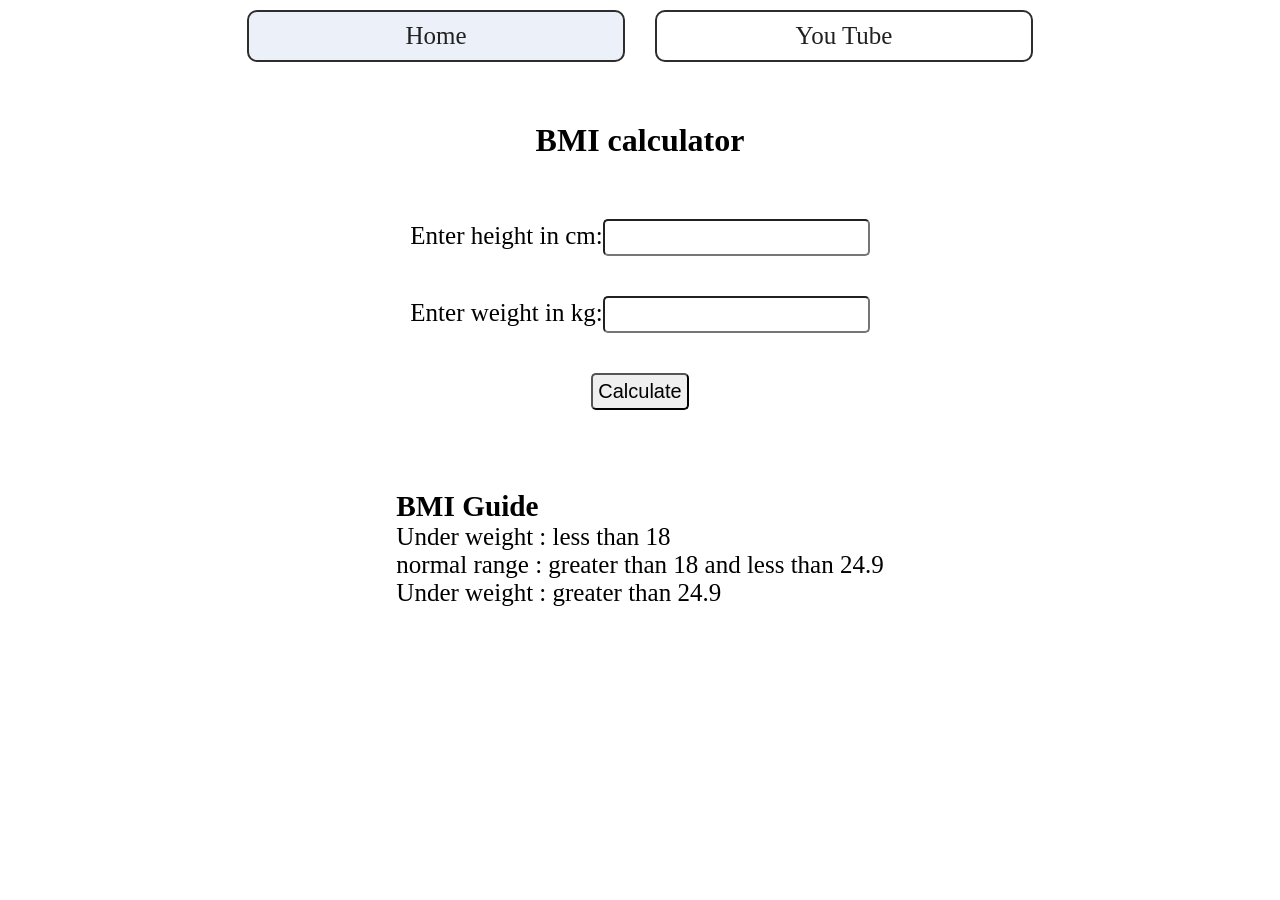
<file: 07_fourProjects/BMI calculator/index.html>
<!DOCTYPE html>
<html lang="en">
<head>
    <meta charset="UTF-8">
    <meta name="viewport" content="width=device-width, initial-scale=1.0">
    <title>BMI Calculator</title>
    <link rel="stylesheet" href="style.css"/>
    <script type="module" src="script.js"></script>
</head>
<body>
    <nav>
        <a href="/07_fourProjects/index.html"aria-current="page">Home</a>
        <a target ="_blank" href="https://www.youtube.com/">You Tube</a>
    </nav>
    <main>
        <h1 style="text-align: center;margin: 50px;">
            BMI calculator
        </h1>
        <form>
            <p><label>Enter height in cm:</label><input type="text" id="height"></p>
            <p><label>Enter weight in kg:</label><input type="text" id="weight"></p>
            <button id="calculate">Calculate</button>
            <div id="result"></div>
            <div class="bmi-guide">
                <h3>BMI Guide</h3>
                <p>Under weight : less than 18</p>
                <p>normal range : greater than 18 and less than 24.9</p>
                <p>Under weight : greater than 24.9</p>
            </div>
        </form>
    </main>
</body>
</html>
</file>
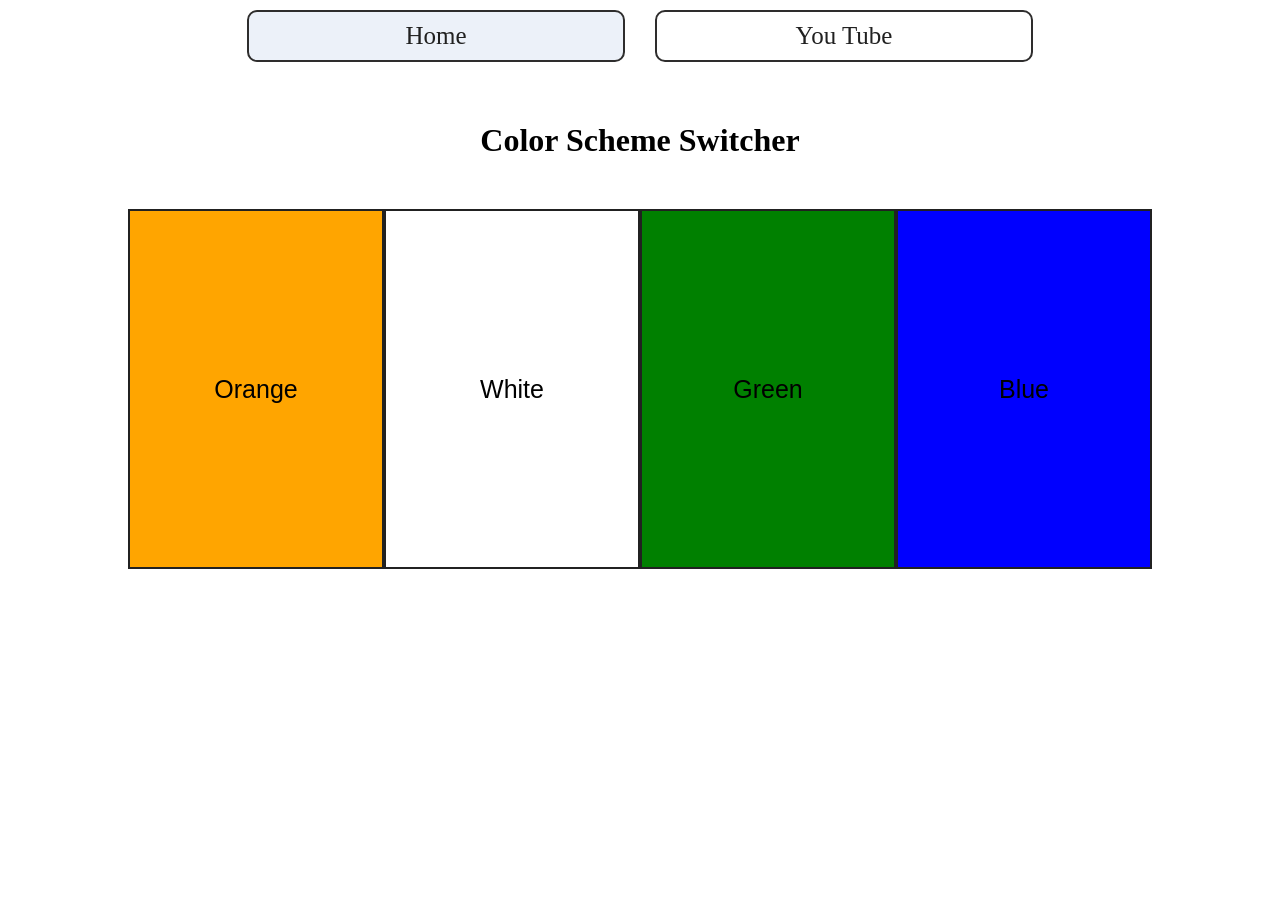
<file: 07_fourProjects/color change/index.html>
<!DOCTYPE html>
<html lang="en">
<head>
    <meta charset="UTF-8">
    <meta name="viewport" content="width=device-width, initial-scale=1.0">
    <title>Color Change</title>
    <link rel="stylesheet" href="style.css"/>
    <script type="module" src="script.js"></script>
</head>
<body>
    <nav>
        <a href="/07_fourProjects/index.html"aria-current="page">Home</a>
        <a target ="_blank" href="https://www.youtube.com/">You Tube</a>
    </nav>
    <main>
        <h1 style="text-align: center;margin: 50px;">
            Color Scheme Switcher
        </h1>
        <div class="color-buttons">
            <button class="colors" id="orange">Orange</button>
            <button class="colors"id="white">White</button>
            <button class="colors"id="green">Green</button>
            <button class="colors"id="blue">Blue</button>
        </div>
    </main>
</body>
</html>
</file>
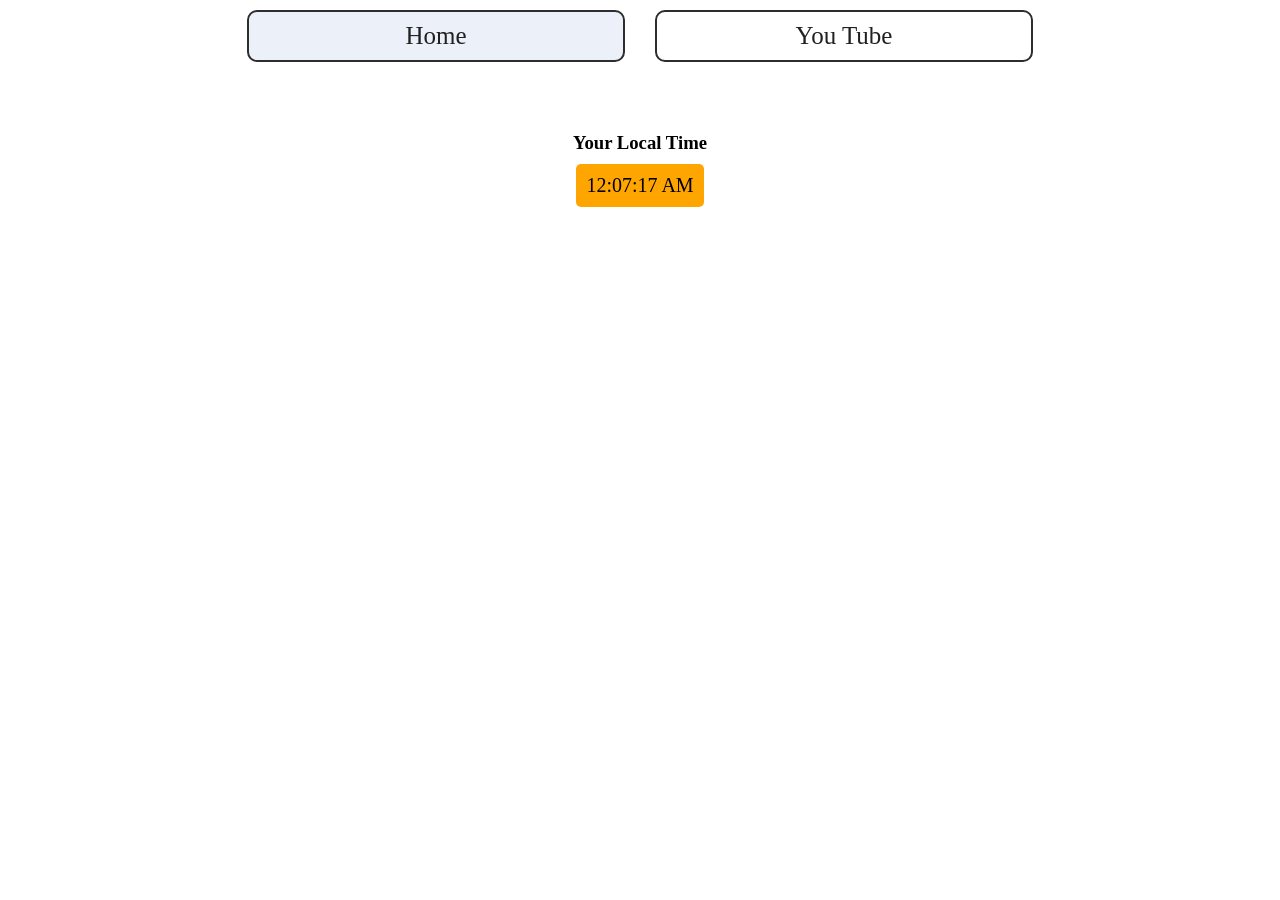
<file: 07_fourProjects/digital clock/index.html>
<!DOCTYPE html>
<html lang="en">
<head>
    <meta charset="UTF-8">
    <meta name="viewport" content="width=device-width, initial-scale=1.0">
    <title>BMI Calculator</title>
    <link rel="stylesheet" href="style.css"/>
    <script type="module" src="script.js"></script>
</head>
<body>
    <nav>
        <a href="/07_fourProjects/index.html"aria-current="page">Home</a>
        <a target ="_blank" href="https://www.youtube.com/">You Tube</a>
    </nav>
    <main class="container">
        <h3 style="text-align: center;;margin: 10px;">
           Your Local Time
        </h3>
        <div id="clock"></div>
    </main>
</body>
</html>
</file>
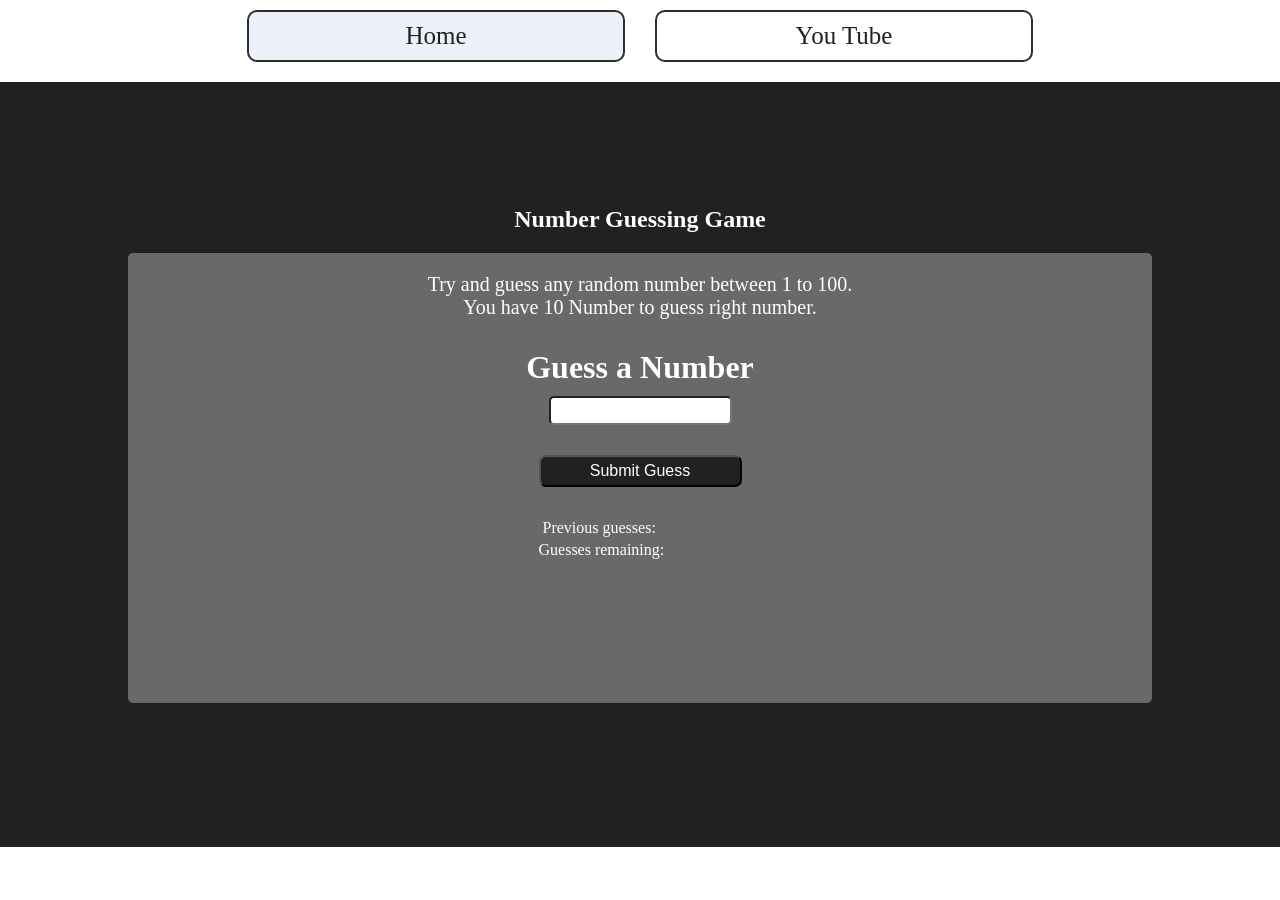
<file: 07_fourProjects/guess the number/index.html>
<!DOCTYPE html>
<html lang="en">
<head>
    <meta charset="UTF-8">
    <meta name="viewport" content="width=device-width, initial-scale=1.0">
    <title>Number guessing game</title>
    <link rel="stylesheet" href="style.css"/>
</head>
<body>
    <nav>
        <a href="/07_fourProjects/index.html"aria-current="page">Home</a>
        <a target ="_blank" href="https://www.youtube.com/">You Tube</a>
    </nav>
    <main class="container">
        <h2>Number Guessing Game</h2>
        <div class="game">
            <p style="font-size: 20px;">Try and guess any random number between 1 to 100.</p>
            <p style="font-size: 20px;"> You have 10 Number to guess right number. </p>
            <h1 style="margin-top: 30px;">Guess a Number</h1>
            <form>
                <input type="text" id="numin">
                <button id="submit">Submit Guess</button>
                <div id="score"></div>
                <div id="previous">Previous guesses:</div>
                <div id="remaining">Guesses remaining:</div>
            </form>
        </div>
    </main>
    <script type="module" src="script.js"></script>
</body>
</html>
</file>
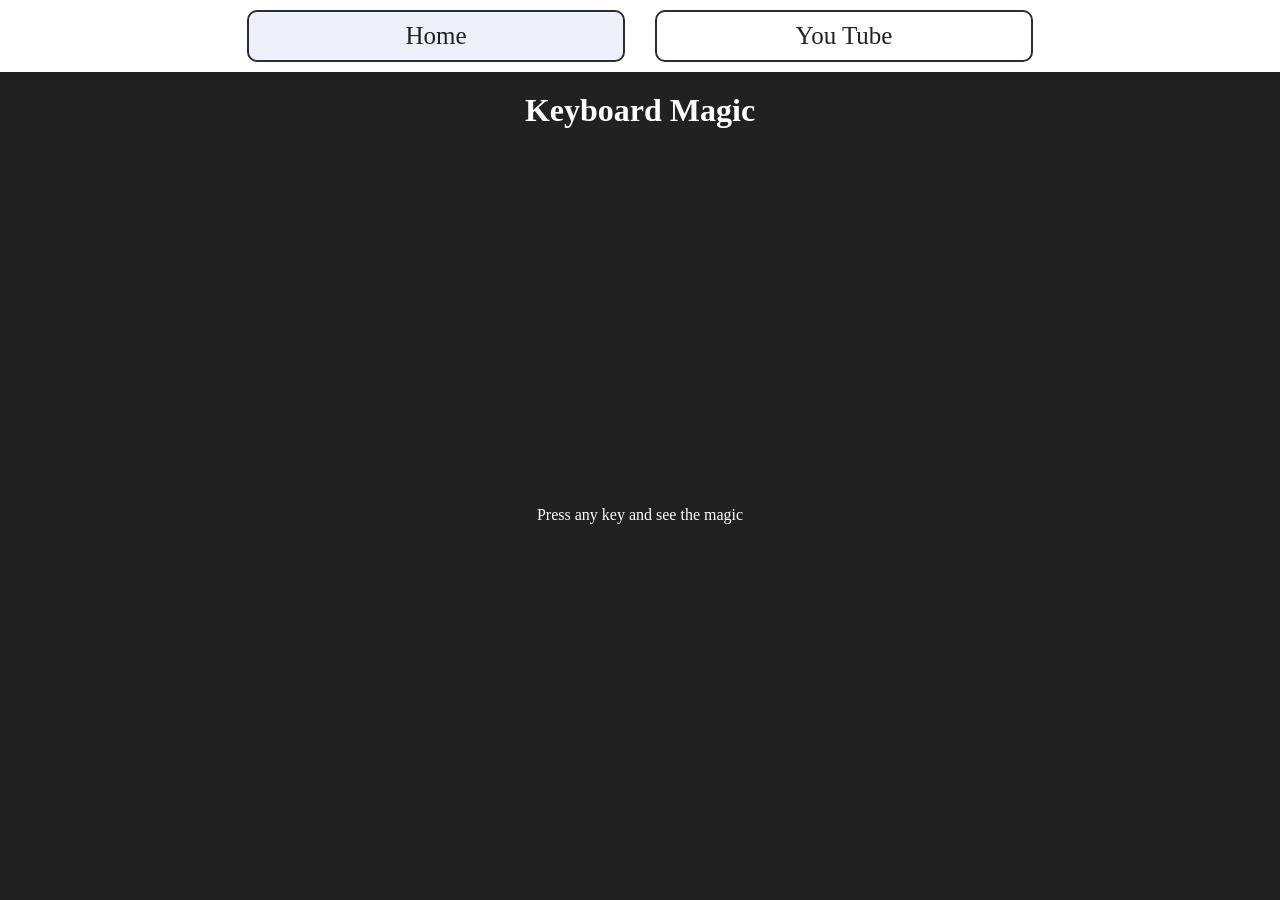
<file: 09_two projects/KeyBoard Check/index.html>
<!DOCTYPE html>
<html lang="en">
<head>
    <meta charset="UTF-8">
    <meta name="viewport" content="width=device-width, initial-scale=1.0">
    <title>Projects</title>
    <link rel="stylesheet" href="style.css"/>
</head>
<body style="background-color: #212121;color: #fff;">
    <nav>
        <a href="/09_two projects/index.html"aria-current="page">Home</a>
        <a target ="_blank" href="https://www.youtube.com/">You Tube</a>
    </nav>
    <h1>Keyboard Magic</h1>
    <main id="main">
        <div id="insert">Press any key and see the magic</div>
    </main>
</body>
<script src="/09_two projects/KeyBoard Check/scripts.js"></script>
</html>
</file>
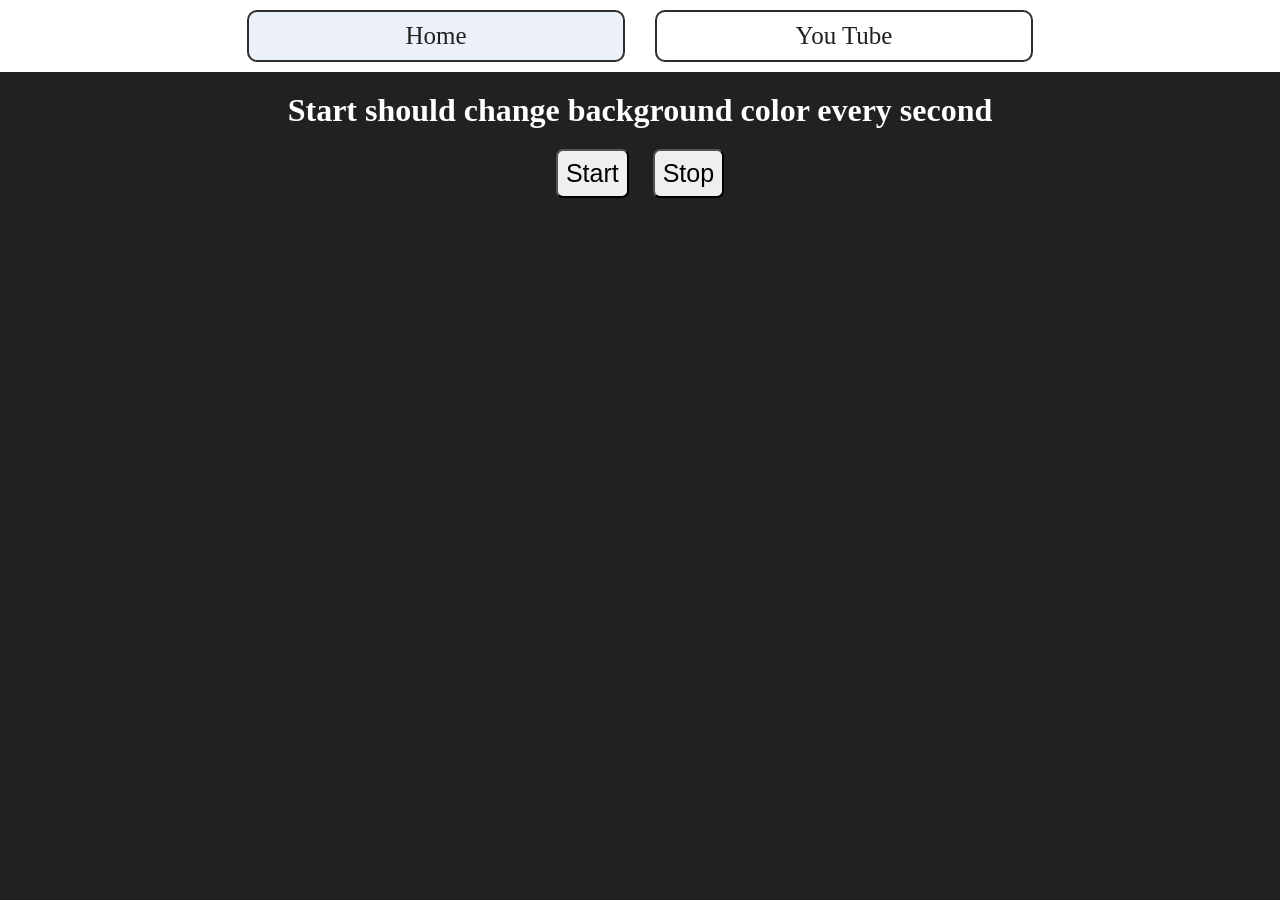
<file: 09_two projects/Unlimited colors/index.html>
<!DOCTYPE html>
<html lang="en">
<head>
    <meta charset="UTF-8">
    <meta name="viewport" content="width=device-width, initial-scale=1.0">
    <title>Projects</title>
    <link rel="stylesheet" href="style.css"/>
    <script type="module" src="script.js"></script>
</head>
<body style="background-color: #212121;color: #fff;">
    <nav>
        <a href="/09_two projects/index.html"aria-current="page">Home</a>
        <a target ="_blank" href="https://www.youtube.com/">You Tube</a>
    </nav>
    <main id="main"">
        <h1>Start should change background color every second</h1>
        <div>
            <button id="start">Start</button>
            <button id="stop">Stop</button>
        </div>
    </main>
</body>
</html>
</file>
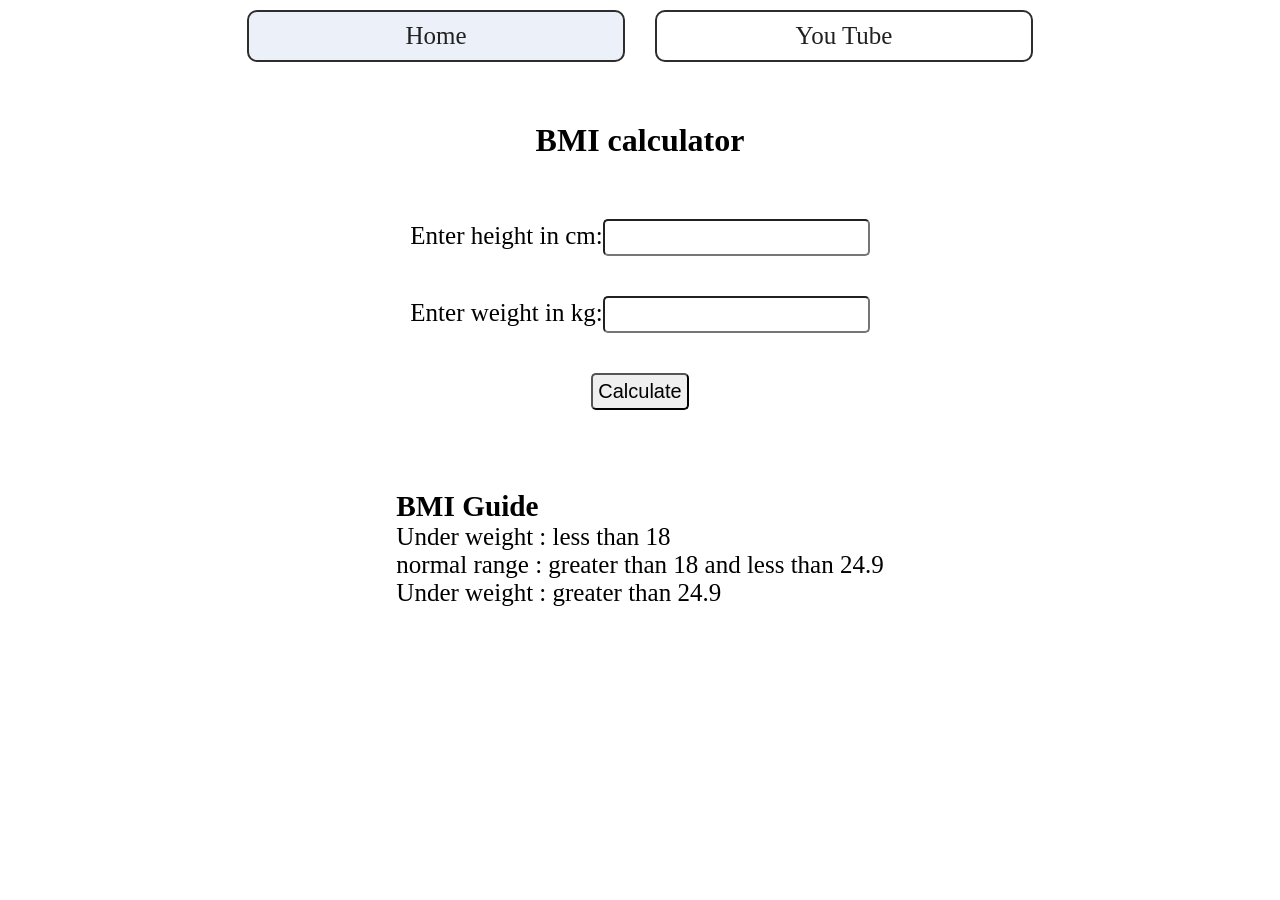
<file: fourProjects/BMI calculator/index.html>
<!DOCTYPE html>
<html lang="en">
<head>
    <meta charset="UTF-8">
    <meta name="viewport" content="width=device-width, initial-scale=1.0">
    <title>BMI Calculator</title>
    <link rel="stylesheet" href="style.css"/>
    <script type="module" src="script.js"></script>
</head>
<body>
    <nav>
        <a href="/fourProjects/index.html"aria-current="page">Home</a>
        <a target ="_blank" href="https://www.youtube.com/">You Tube</a>
    </nav>
    <main>
        <h1 style="text-align: center;margin: 50px;">
            BMI calculator
        </h1>
        <form>
            <p><label>Enter height in cm:</label><input type="text" id="height"></p>
            <p><label>Enter weight in kg:</label><input type="text" id="weight"></p>
            <button id="calculate">Calculate</button>
            <div id="result"></div>
            <div class="bmi-guide">
                <h3>BMI Guide</h3>
                <p>Under weight : less than 18</p>
                <p>normal range : greater than 18 and less than 24.9</p>
                <p>Under weight : greater than 24.9</p>
            </div>
        </form>
    </main>
</body>
</html>
</file>
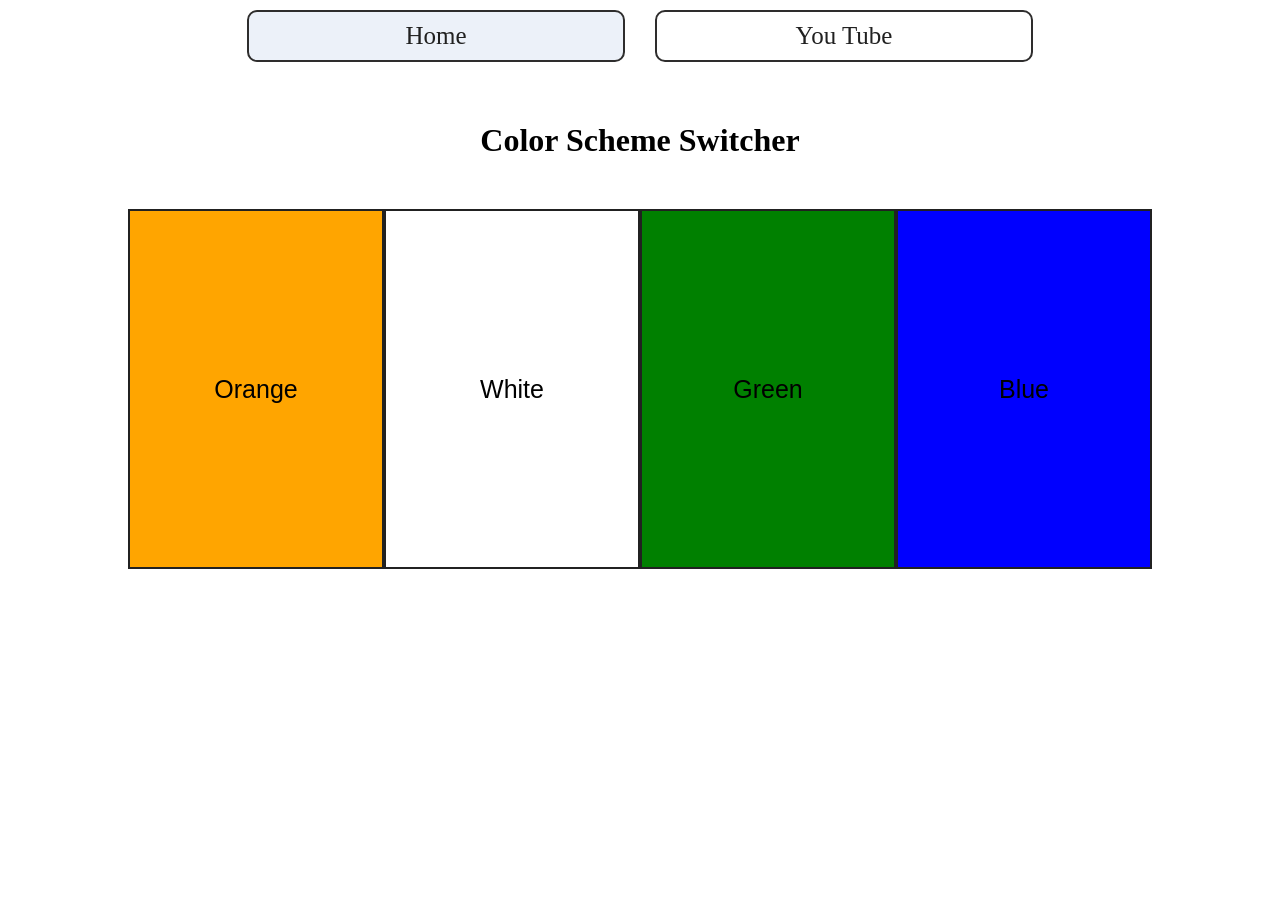
<file: fourProjects/color change/index.html>
<!DOCTYPE html>
<html lang="en">
<head>
    <meta charset="UTF-8">
    <meta name="viewport" content="width=device-width, initial-scale=1.0">
    <title>Color Change</title>
    <link rel="stylesheet" href="style.css"/>
    <script type="module" src="script.js"></script>
</head>
<body>
    <nav>
        <a href="/fourProjects/index.html"aria-current="page">Home</a>
        <a target ="_blank" href="https://www.youtube.com/">You Tube</a>
    </nav>
    <main>
        <h1 style="text-align: center;margin: 50px;">
            Color Scheme Switcher
        </h1>
        <div class="color-buttons">
            <button class="colors" id="orange">Orange</button>
            <button class="colors"id="white">White</button>
            <button class="colors"id="green">Green</button>
            <button class="colors"id="blue">Blue</button>
        </div>
    </main>
</body>
</html>
</file>
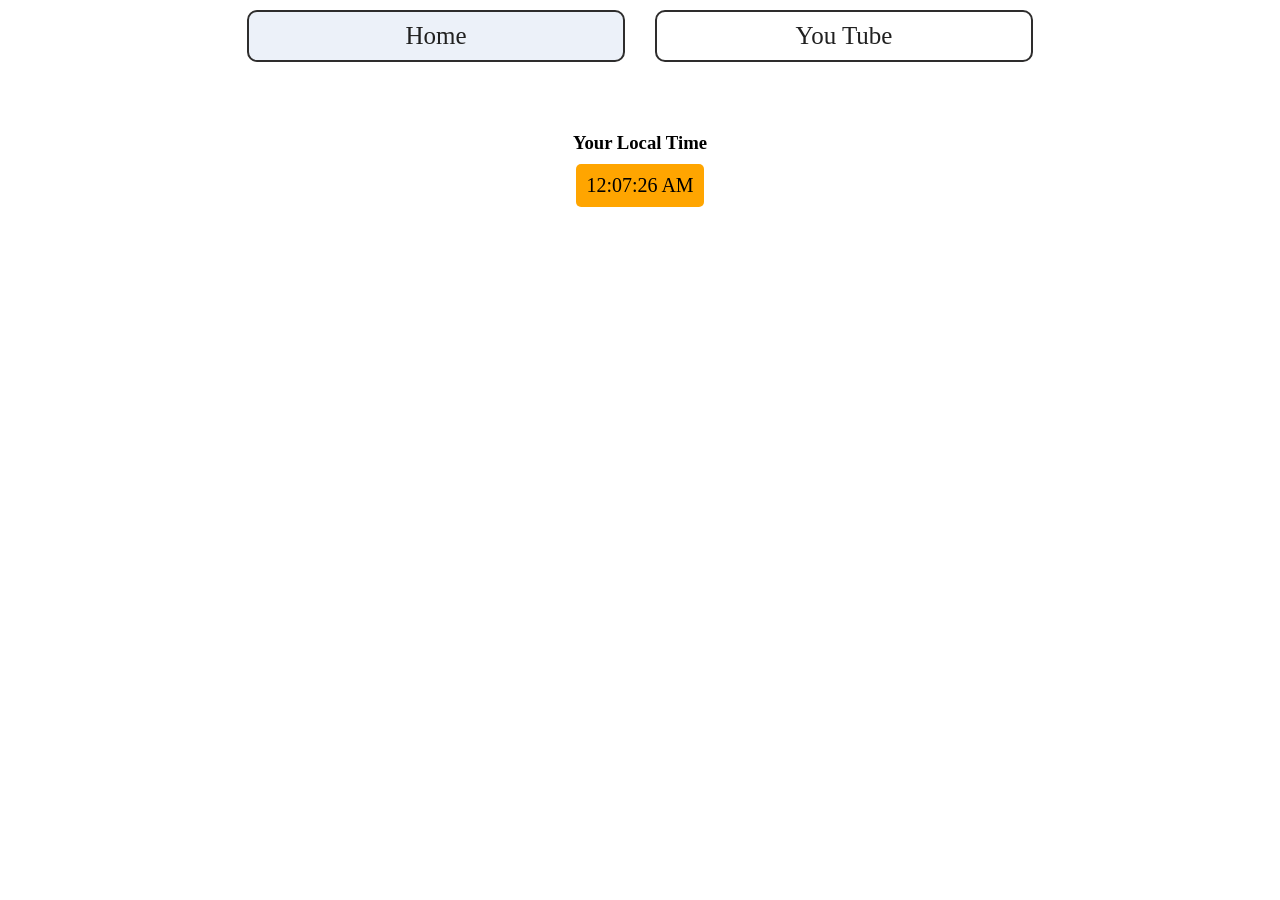
<file: fourProjects/digital clock/index.html>
<!DOCTYPE html>
<html lang="en">
<head>
    <meta charset="UTF-8">
    <meta name="viewport" content="width=device-width, initial-scale=1.0">
    <title>BMI Calculator</title>
    <link rel="stylesheet" href="style.css"/>
    <script type="module" src="script.js"></script>
</head>
<body>
    <nav>
        <a href="/fourProjects/index.html"aria-current="page">Home</a>
        <a target ="_blank" href="https://www.youtube.com/">You Tube</a>
    </nav>
    <main class="container">
        <h3 style="text-align: center;;margin: 10px;">
           Your Local Time
        </h3>
        <div id="clock"></div>
    </main>
</body>
</html>
</file>
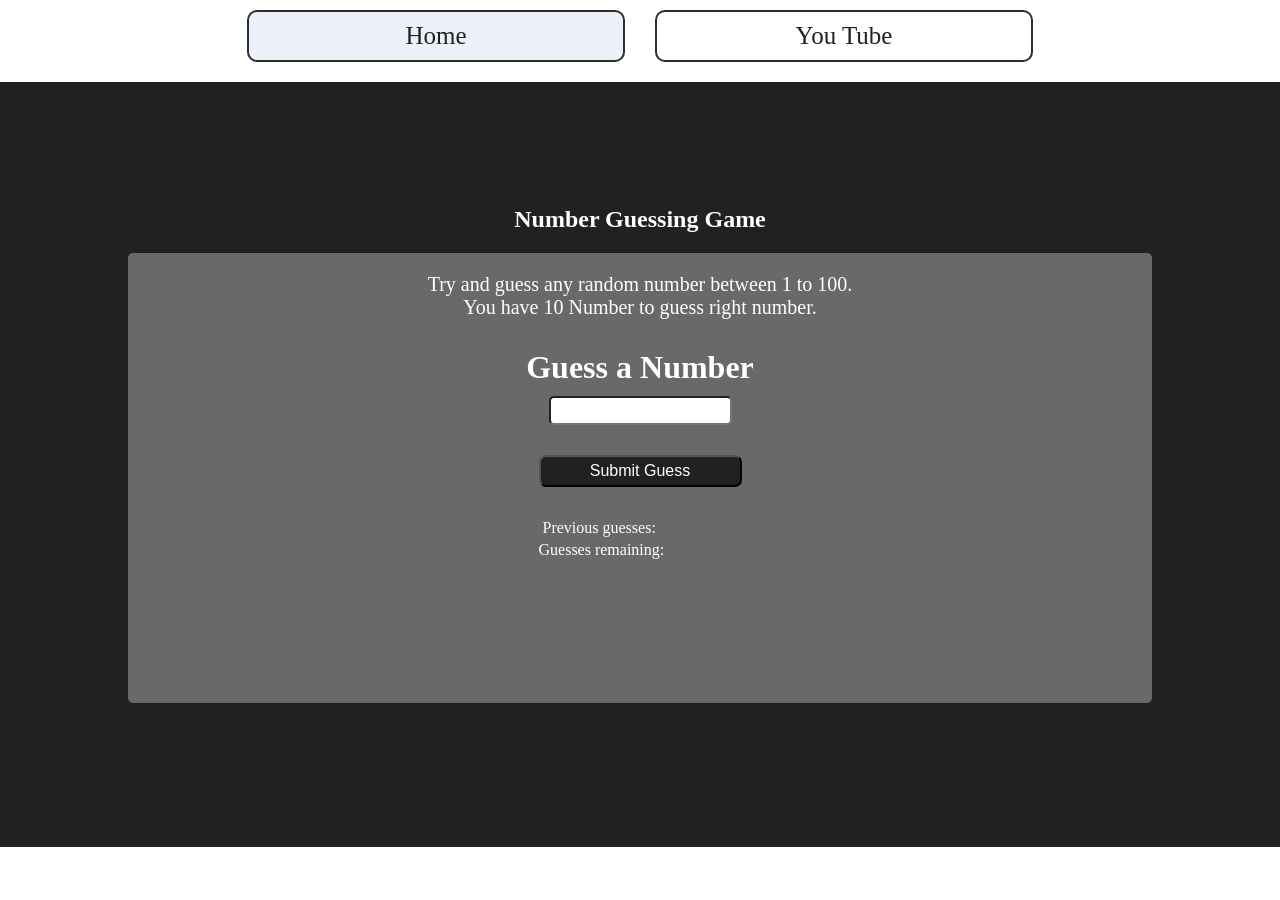
<file: fourProjects/guess the number/index.html>
<!DOCTYPE html>
<html lang="en">
<head>
    <meta charset="UTF-8">
    <meta name="viewport" content="width=device-width, initial-scale=1.0">
    <title>Number guessing game</title>
    <link rel="stylesheet" href="style.css"/>
</head>
<body>
    <nav>
        <a href="/fourProjects/index.html"aria-current="page">Home</a>
        <a target ="_blank" href="https://www.youtube.com/">You Tube</a>
    </nav>
    <main class="container">
        <h2>Number Guessing Game</h2>
        <div class="game">
            <p style="font-size: 20px;">Try and guess any random number between 1 to 100.</p>
            <p style="font-size: 20px;"> You have 10 Number to guess right number. </p>
            <h1 style="margin-top: 30px;">Guess a Number</h1>
            <form>
                <input type="text" id="numin">
                <button id="submit">Submit Guess</button>
                <div id="score"></div>
                <div id="previous">Previous guesses:</div>
                <div id="remaining">Guesses remaining:</div>
            </form>
        </div>
    </main>
    <script type="module" src="script.js"></script>
</body>
</html>
</file>
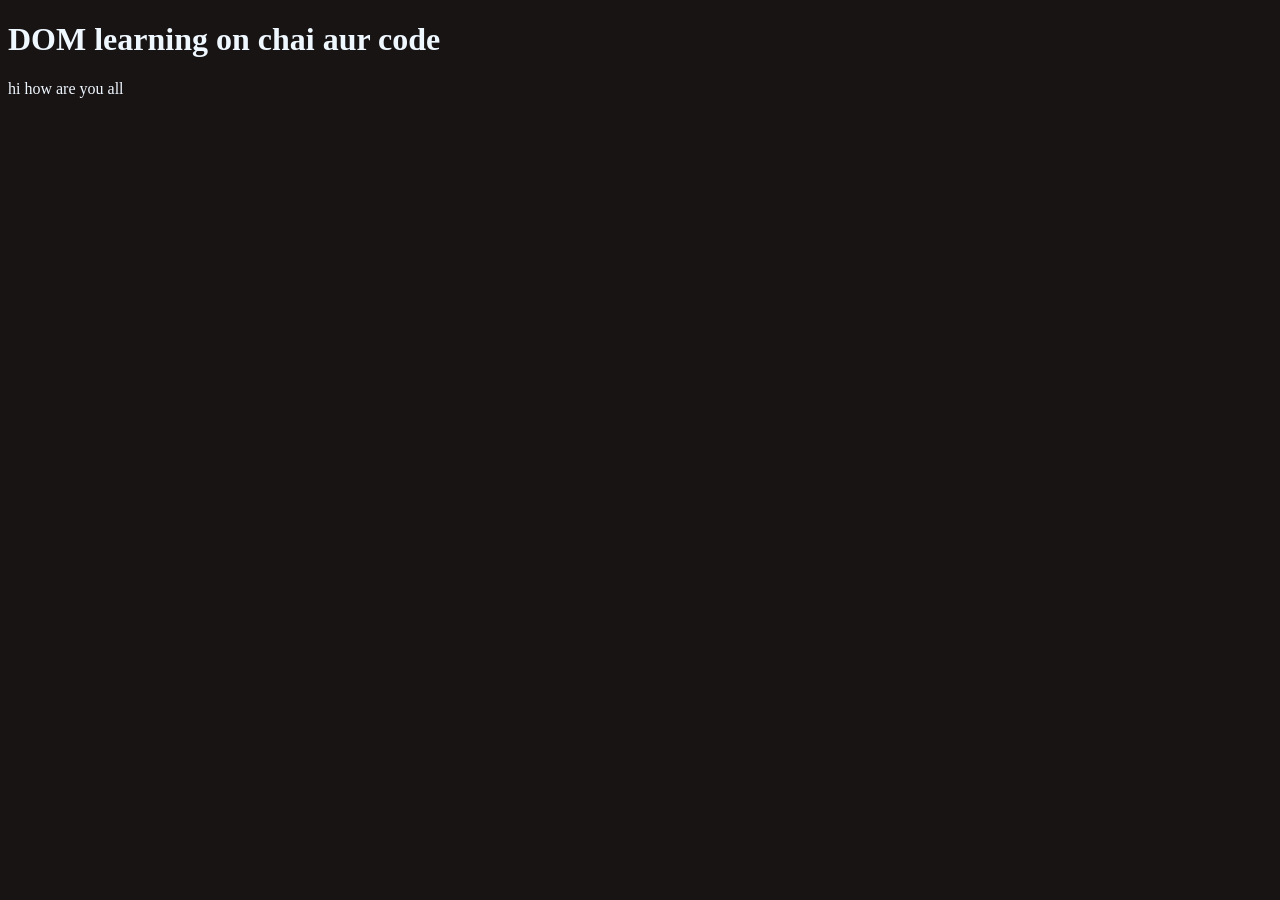
<file: 06_DOM/one.html>
<!DOCTYPE html>
<html lang="en">
<head>
    <meta charset="UTF-8">
    <title>DOM</title>
    <style>
        .bg_black{
            background-color: rgb(25, 20, 20);
            color:aliceblue
        }
    </style>
</head>
<body class="bg_black">
    <div >
        <h1 id="title" class="heading">
            DOM learning on chai aur code
        </h1>
        <p>hi how are you all</p>
    </div>
</body>
</html>
</file>
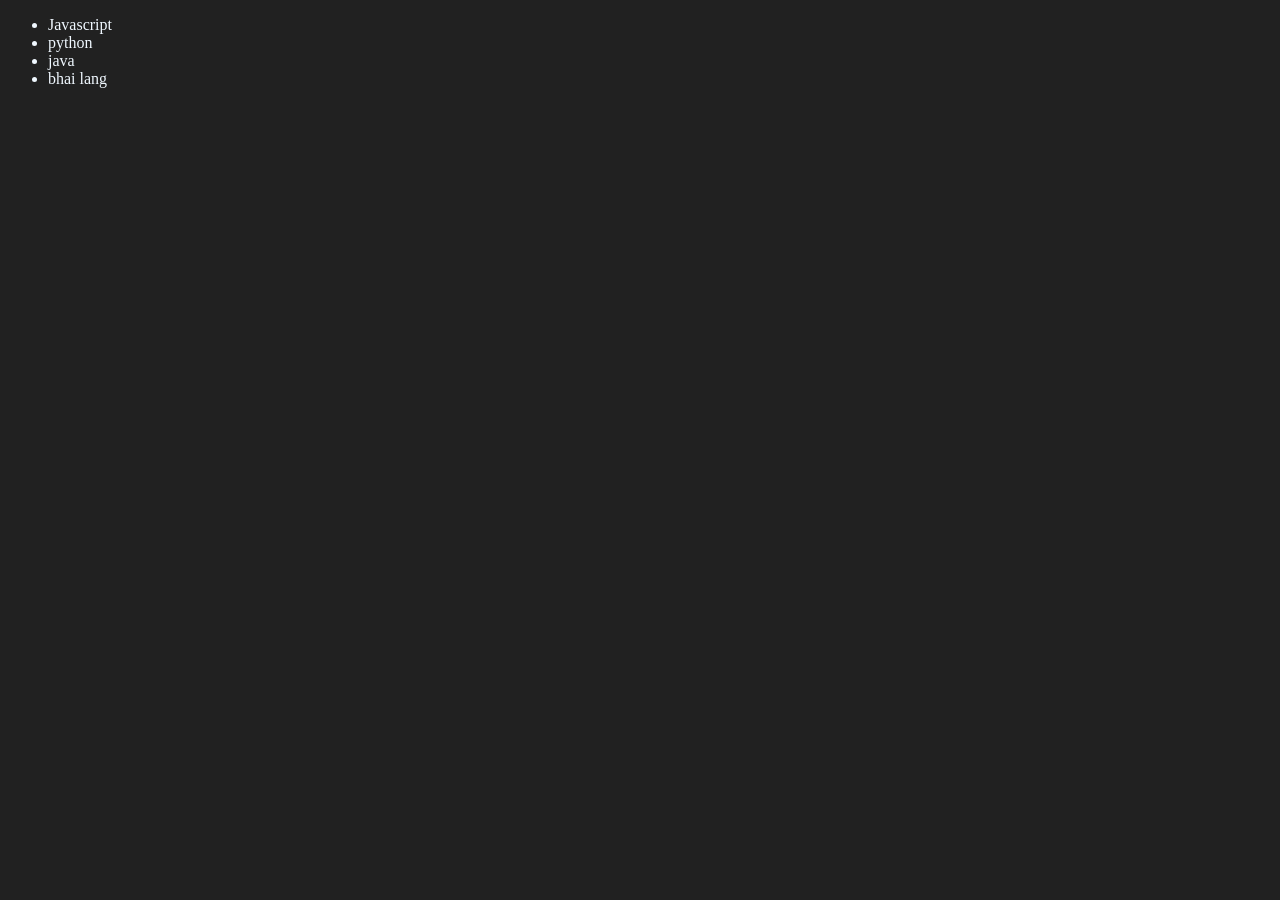
<file: 06_DOM/second.html>
<!DOCTYPE html>
<html lang="en">
<head>
    <meta charset="UTF-8">
    <meta name="viewport" content="width=device-width, initial-scale=1.0">
    <title>Document</title>
</head>

<body style="background-color: #212121;color: aliceblue;">
    <ul class="language">
        <li>Javascript</li>
    </ul>
</body>
<script>
    function addlanguage(langname){
        const el=document.createElement('li');
        el.innerHTML=`${langname}`;
        const ul = document.querySelector('.language');
        ul.appendChild(el);
    }
    addlanguage("python");
    addlanguage("java");
    function addlang(langname){
        const list=document.createElement('li');
        list.appendChild(document.createTextNode(langname));
        document.querySelector('.language').appendChild(list);
    }
    addlang("bhai lang")
</script>
</html>
</file>
<file: 07_fourProjects/BMI calculator/style.css>
/* Reset default browser styles */
* {
  margin: 0;
  padding: 0;
  box-sizing: border-box;
}

nav {
  position: static;
  background-color: #fff;
  display: flex;        
  justify-content: center;
  align-items: center;
  gap: 30px;
  padding: 10px;
}

nav a {
  color: #212121;
  text-align: center;
  width: 30%;
  padding:10px;
  text-decoration: none;
  font-size: 25px;
  font-weight: 500;
  position: relative;
  border-radius: 10px;
  border: 2px solid rgb(46, 45, 45)
}

nav a:hover {
  background-color:rgb(149, 145, 145) ;
  color: #fff;
  padding: 2px;
}

nav a[aria-current="page"] {
  background-color:rgb(236, 241, 249)
}

form{
  display: flex;
  gap: 40px;
  flex-direction: column;
  align-items: center;
  font-size: 25px;
  padding:10px;
}
#height,#weight,#calculate{
  font-size: 20px;
  padding: 5px;
  border-radius: 5px;
}
</file>
<file: 07_fourProjects/color change/style.css>
/* Reset default browser styles */
* {
  margin: 0;
  padding: 0;
  box-sizing: border-box;
}

nav {
  position: static;
  background-color: #fff;
  display: flex;        
  justify-content: center;
  align-items: center;
  gap: 30px;
  padding: 10px;
}

nav a {
  color: #212121;
  text-align: center;
  width: 30%;
  padding:10px;
  text-decoration: none;
  font-size: 25px;
  font-weight: 500;
  position: relative;
  border-radius: 10px;
  border: 2px solid rgb(46, 45, 45)
}

nav a:hover {
  background-color:rgb(149, 145, 145) ;
  color: #fff;
  padding: 2px;
}

nav a[aria-current="page"] {
  background-color:rgb(236, 241, 249)
}


.color-buttons{
  display: flex;
  justify-content: center;
}
.colors{
  font-size: 25px;
  border:2px solid #212121;
  width: 20vw;
  height: 40dvh;
}
#orange{
  background-color: orange;
}
#white{
  background-color: white;
}
#green{
  background-color:green;
}
#blue{
  background-color:blue;
}
</file>
<file: 07_fourProjects/digital clock/style.css>
/* Reset default browser styles */
* {
  margin: 0;
  padding: 0;
  box-sizing: border-box;
}

nav {
  position: static;
  background-color: #fff;
  display: flex;        
  justify-content: center;
  align-items: center;
  gap: 30px;
  padding: 10px;
}

nav a {
  color: #212121;
  text-align: center;
  width: 30%;
  padding:10px;
  text-decoration: none;
  font-size: 25px;
  font-weight: 500;
  position: relative;
  border-radius: 10px;
  border: 2px solid rgb(46, 45, 45)
}

nav a:hover {
  background-color:rgb(149, 145, 145) ;
  color: #fff;
  padding: 2px;
}

nav a[aria-current="page"] {
  background-color:rgb(236, 241, 249)
}
.container{
    display: flex;
    flex-direction: column;
    align-items: center;
    text-align: center;
    margin-top: 50px;
}
#clock{
    background: orange;
    padding: 10px;
    border-radius: 5px;
    font-size: 20px;
    font-weight: 500;
}
</file>
<file: 07_fourProjects/guess the number/style.css>
/* Reset default browser styles */
* {
  margin: 0;
  padding: 0;
  box-sizing: border-box;
}

nav {
  position: static;
  background-color: #fff;
  display: flex;        
  justify-content: center;
  align-items: center;
  gap: 30px;
  padding: 10px;
}

nav a {
  color: #212121;
  text-align: center;
  width: 30%;
  padding:10px;
  text-decoration: none;
  font-size: 25px;
  font-weight: 500;
  position: relative;
  border-radius: 10px;
  border: 2px solid rgb(46, 45, 45)
}

nav a:hover {
  background-color:rgb(149, 145, 145) ;
  color: #fff;
  padding: 2px;
}

nav a[aria-current="page"] {
  background-color:rgb(236, 241, 249)
}
.container{
    height:85dvh;
    margin-top :10px;
    padding: 10px;
    display: flex;
    flex-direction: column;
    justify-content: center;
    align-items: center;
    background-color:#212121;
    color: #fff;
}
.game{
    height: 50dvh;
    padding:20px;
    margin: 20px;
    display: flex;
    flex-direction: column;
    align-items: center;
    background-color: dimgrey;
    width: 80vw;
    border-radius: 5px;
}
#numin{
    margin: 10px;
    border-radius: 5px;
    padding: 5px;
}
form{
    display: flex;
    flex-direction: column;
}
#submit{
    margin-top: 20px;
    background-color: #212121;
    color: #fff;
    padding: 5px;
    font-size: 16px;
    border-radius: 7px;
}
#previous,#score{
    margin-top: 10px;
    padding:4px;
}
</file>
<file: 09_two projects/KeyBoard Check/style.css>
/* Reset default browser styles */
* {
  margin: 0;
  padding: 0;
  box-sizing: border-box;
}

nav {
  position: static;
  background-color: #fff;
  display: flex;        
  justify-content: center;
  align-items: center;
  gap: 30px;
  padding: 10px;
}

nav a {
  color: #212121;
  text-align: center;
  width: 30%;
  padding:10px;
  text-decoration: none;
  font-size: 25px;
  font-weight: 500;
  position: relative;
  border-radius: 10px;
  border: 2px solid rgb(46, 45, 45)
}

nav a:hover {
  background-color:rgb(149, 145, 145) ;
  color: #fff;
  padding: 2px;
}

nav a[aria-current="page"] {
  background-color:rgb(236, 241, 249)
}

.project-list{
  display: flex;
  flex-direction: column;
  align-items: center;
  padding: 15px;
  gap: 15px;
}

.project-link{
  width: 100vw;
  padding: 10px;
  font-size: 25px;
  background-color:#fff;
  color:#212121;
  text-decoration: none;
  border-radius: 10px;
  padding-left: 50px;
}
.project-link:hover{
  background-color:gray ;
  color: #fff;
  font-size: 20px;
}
body {
  min-height: 100vh;
  display: flex;
  flex-direction: column;
}
h1 {
  text-align: center;
  margin-top: 20px;
}
#main {
  flex: 1;       
  display: flex;
  flex-direction: column;
  justify-content: center;
  align-items: center;
}

.add {
    margin-top: 20px;
    padding: 20px;
    background-color: #333;
    border-radius: 10px;
}
table {
  border-collapse: collapse;
  margin-top: 10px;
}

th, td {
  border: 1px solid white;
  padding: 10px 20px;
  text-align: center;
}
</file>
<file: 09_two projects/Unlimited colors/style.css>
/* Reset default browser styles */
* {
  margin: 0;
  padding: 0;
  box-sizing: border-box;
}

nav {
  position: static;
  background-color: #fff;
  display: flex;        
  justify-content: center;
  align-items: center;
  gap: 30px;
  padding: 10px;
}

nav a {
  color: #212121;
  text-align: center;
  width: 30%;
  padding:10px;
  text-decoration: none;
  font-size: 25px;
  font-weight: 500;
  position: relative;
  border-radius: 10px;
  border: 2px solid rgb(46, 45, 45)
}

nav a:hover {
  background-color:rgb(149, 145, 145) ;
  color: #fff;
  padding: 2px;
}

nav a[aria-current="page"] {
  background-color:rgb(236, 241, 249)
}

.project-list{
  display: flex;
  flex-direction: column;
  align-items: center;
  padding: 15px;
  gap: 15px;
}

.project-link{
  width: 100vw;
  padding: 10px;
  font-size: 25px;
  background-color:#fff;
  color:#212121;
  text-decoration: none;
  border-radius: 10px;
  padding-left: 50px;
}
.project-link:hover{
  background-color:gray ;
  color: #fff;
  font-size: 20px;
}

#main{
  margin-top: 20px;
  display: flex;
  flex-direction: column;
  align-items: center;
  justify-content: center;
  text-align: center;
}
#start,#stop{
  margin: 10px;
  margin-top: 20px;
  padding: 8px;
  font-size: 25px;
  border-radius: 7px;
}
</file>
<file: fourProjects/BMI calculator/style.css>
/* Reset default browser styles */
* {
  margin: 0;
  padding: 0;
  box-sizing: border-box;
}

nav {
  position: static;
  background-color: #fff;
  display: flex;        
  justify-content: center;
  align-items: center;
  gap: 30px;
  padding: 10px;
}

nav a {
  color: #212121;
  text-align: center;
  width: 30%;
  padding:10px;
  text-decoration: none;
  font-size: 25px;
  font-weight: 500;
  position: relative;
  border-radius: 10px;
  border: 2px solid rgb(46, 45, 45)
}

nav a:hover {
  background-color:rgb(149, 145, 145) ;
  color: #fff;
  padding: 2px;
}

nav a[aria-current="page"] {
  background-color:rgb(236, 241, 249)
}

form{
  display: flex;
  gap: 40px;
  flex-direction: column;
  align-items: center;
  font-size: 25px;
  padding:10px;
}
#height,#weight,#calculate{
  font-size: 20px;
  padding: 5px;
  border-radius: 5px;
}
</file>
<file: fourProjects/color change/style.css>
/* Reset default browser styles */
* {
  margin: 0;
  padding: 0;
  box-sizing: border-box;
}

nav {
  position: static;
  background-color: #fff;
  display: flex;        
  justify-content: center;
  align-items: center;
  gap: 30px;
  padding: 10px;
}

nav a {
  color: #212121;
  text-align: center;
  width: 30%;
  padding:10px;
  text-decoration: none;
  font-size: 25px;
  font-weight: 500;
  position: relative;
  border-radius: 10px;
  border: 2px solid rgb(46, 45, 45)
}

nav a:hover {
  background-color:rgb(149, 145, 145) ;
  color: #fff;
  padding: 2px;
}

nav a[aria-current="page"] {
  background-color:rgb(236, 241, 249)
}


.color-buttons{
  display: flex;
  justify-content: center;
}
.colors{
  font-size: 25px;
  border:2px solid #212121;
  width: 20vw;
  height: 40dvh;
}
#orange{
  background-color: orange;
}
#white{
  background-color: white;
}
#green{
  background-color:green;
}
#blue{
  background-color:blue;
}
</file>
<file: fourProjects/digital clock/style.css>
/* Reset default browser styles */
* {
  margin: 0;
  padding: 0;
  box-sizing: border-box;
}

nav {
  position: static;
  background-color: #fff;
  display: flex;        
  justify-content: center;
  align-items: center;
  gap: 30px;
  padding: 10px;
}

nav a {
  color: #212121;
  text-align: center;
  width: 30%;
  padding:10px;
  text-decoration: none;
  font-size: 25px;
  font-weight: 500;
  position: relative;
  border-radius: 10px;
  border: 2px solid rgb(46, 45, 45)
}

nav a:hover {
  background-color:rgb(149, 145, 145) ;
  color: #fff;
  padding: 2px;
}

nav a[aria-current="page"] {
  background-color:rgb(236, 241, 249)
}
.container{
    display: flex;
    flex-direction: column;
    align-items: center;
    text-align: center;
    margin-top: 50px;
}
#clock{
    background: orange;
    padding: 10px;
    border-radius: 5px;
    font-size: 20px;
    font-weight: 500;
}
</file>
<file: fourProjects/guess the number/style.css>
/* Reset default browser styles */
* {
  margin: 0;
  padding: 0;
  box-sizing: border-box;
}

nav {
  position: static;
  background-color: #fff;
  display: flex;        
  justify-content: center;
  align-items: center;
  gap: 30px;
  padding: 10px;
}

nav a {
  color: #212121;
  text-align: center;
  width: 30%;
  padding:10px;
  text-decoration: none;
  font-size: 25px;
  font-weight: 500;
  position: relative;
  border-radius: 10px;
  border: 2px solid rgb(46, 45, 45)
}

nav a:hover {
  background-color:rgb(149, 145, 145) ;
  color: #fff;
  padding: 2px;
}

nav a[aria-current="page"] {
  background-color:rgb(236, 241, 249)
}
.container{
    height:85dvh;
    margin-top :10px;
    padding: 10px;
    display: flex;
    flex-direction: column;
    justify-content: center;
    align-items: center;
    background-color:#212121;
    color: #fff;
}
.game{
    height: 50dvh;
    padding:20px;
    margin: 20px;
    display: flex;
    flex-direction: column;
    align-items: center;
    background-color: dimgrey;
    width: 80vw;
    border-radius: 5px;
}
#numin{
    margin: 10px;
    border-radius: 5px;
    padding: 5px;
}
form{
    display: flex;
    flex-direction: column;
}
#submit{
    margin-top: 20px;
    background-color: #212121;
    color: #fff;
    padding: 5px;
    font-size: 16px;
    border-radius: 7px;
}
#previous,#score{
    margin-top: 10px;
    padding:4px;
}
</file>
